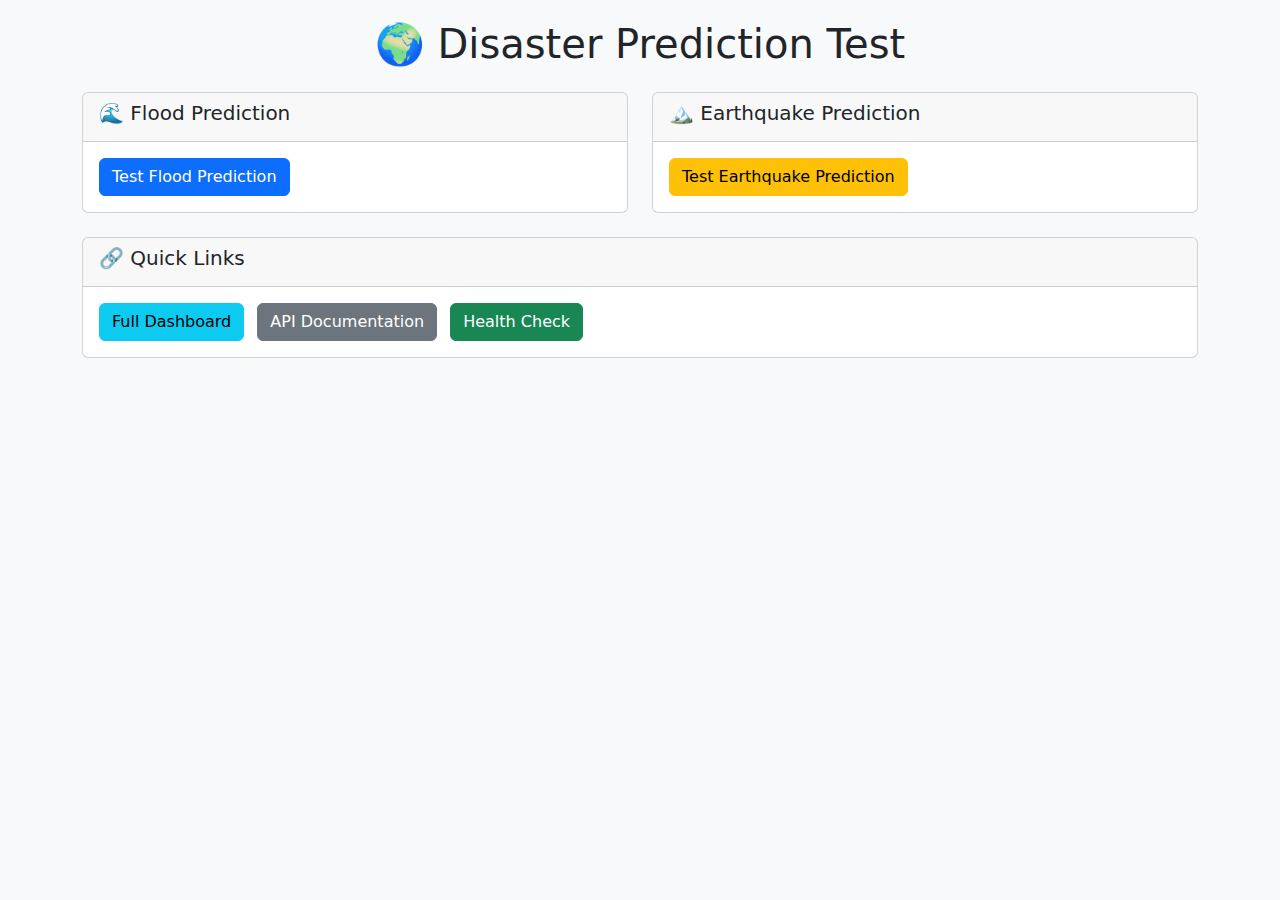
<file: simple_test.html>
<!DOCTYPE html>
<html lang="en">
<head>
    <meta charset="UTF-8">
    <meta name="viewport" content="width=device-width, initial-scale=1.0">
    <title>Simple Disaster Prediction Test</title>
    <link rel="stylesheet" href="https://cdn.jsdelivr.net/npm/bootstrap@5.3.0/dist/css/bootstrap.min.css">
    <style>
        body { background-color: #f8f9fa; padding: 20px; }
        .result { margin-top: 20px; padding: 15px; border-radius: 5px; }
        .loading { display: none; }
    </style>
</head>
<body>
    <div class="container">
        <h1 class="text-center mb-4">🌍 Disaster Prediction Test</h1>
        
        <div class="row">
            <div class="col-md-6">
                <div class="card">
                    <div class="card-header">
                        <h5>🌊 Flood Prediction</h5>
                    </div>
                    <div class="card-body">
                        <button class="btn btn-primary" onclick="testFloodPrediction()">
                            Test Flood Prediction
                        </button>
                        <div id="floodLoading" class="loading">
                            <div class="spinner-border text-primary" role="status">
                                <span class="visually-hidden">Loading...</span>
                            </div>
                        </div>
                        <div id="floodResult"></div>
                    </div>
                </div>
            </div>
            
            <div class="col-md-6">
                <div class="card">
                    <div class="card-header">
                        <h5>🏔️ Earthquake Prediction</h5>
                    </div>
                    <div class="card-body">
                        <button class="btn btn-warning" onclick="testEarthquakePrediction()">
                            Test Earthquake Prediction
                        </button>
                        <div id="earthquakeLoading" class="loading">
                            <div class="spinner-border text-warning" role="status">
                                <span class="visually-hidden">Loading...</span>
                            </div>
                        </div>
                        <div id="earthquakeResult"></div>
                    </div>
                </div>
            </div>
        </div>
        
        <div class="row mt-4">
            <div class="col-12">
                <div class="card">
                    <div class="card-header">
                        <h5>🔗 Quick Links</h5>
                    </div>
                    <div class="card-body">
                        <a href="http://localhost:8000/dashboard/" class="btn btn-info me-2" target="_blank">
                            Full Dashboard
                        </a>
                        <a href="http://localhost:8000/docs" class="btn btn-secondary me-2" target="_blank">
                            API Documentation
                        </a>
                        <a href="http://localhost:8000/health" class="btn btn-success" target="_blank">
                            Health Check
                        </a>
                    </div>
                </div>
            </div>
        </div>
    </div>

    <script>
        async function testFloodPrediction() {
            const loadingDiv = document.getElementById('floodLoading');
            const resultDiv = document.getElementById('floodResult');
            
            loadingDiv.style.display = 'block';
            resultDiv.innerHTML = '';
            
            const testData = {
                latitude: 37.7749,
                longitude: -122.4194,
                temperature: 25,
                humidity: 85,
                precipitation_24h: 75,
                precipitation_48h: 120,
                wind_speed: 15,
                water_level: 4.5,
                river_flow: 350,
                elevation: 45,
                soil_type: "clay"
            };
            
            try {
                const response = await fetch('http://localhost:8000/api/v1/predict/flood', {
                    method: 'POST',
                    headers: {
                        'Content-Type': 'application/json',
                    },
                    body: JSON.stringify(testData)
                });
                
                const result = await response.json();
                
                if (response.ok) {
                    const riskColor = getRiskColor(result.risk_level);
                    resultDiv.innerHTML = `
                        <div class="result alert alert-${riskColor}">
                            <h6>✅ Flood Prediction Result</h6>
                            <p><strong>Risk Level:</strong> <span class="badge bg-${riskColor}">${result.risk_level}</span></p>
                            <p><strong>Probability:</strong> ${(result.flood_probability * 100).toFixed(1)}%</p>
                            <p><strong>Confidence:</strong> ${(result.confidence_score * 100).toFixed(1)}%</p>
                            <p><strong>Location:</strong> ${result.latitude}, ${result.longitude}</p>
                            ${result.factors && result.factors.length > 0 ? 
                                '<p><strong>Factors:</strong> ' + result.factors.join(', ') + '</p>' 
                                : ''}
                        </div>
                    `;
                } else {
                    resultDiv.innerHTML = `<div class="result alert alert-danger">❌ Error: ${result.detail}</div>`;
                }
            } catch (error) {
                resultDiv.innerHTML = `<div class="result alert alert-danger">❌ Connection Error: ${error.message}</div>`;
            } finally {
                loadingDiv.style.display = 'none';
            }
        }
        
        async function testEarthquakePrediction() {
            const loadingDiv = document.getElementById('earthquakeLoading');
            const resultDiv = document.getElementById('earthquakeResult');
            
            loadingDiv.style.display = 'block';
            resultDiv.innerHTML = '';
            
            const testData = {
                latitude: 37.7749,
                longitude: -122.4194,
                recent_earthquakes: 8,
                max_magnitude_30d: 5.2,
                avg_magnitude: 3.8,
                depth_avg: 8,
                fault_distance: 15,
                tectonic_activity: "high",
                geological_stability: "moderate",
                population_density: 1500
            };
            
            try {
                const response = await fetch('http://localhost:8000/api/v1/predict/earthquake', {
                    method: 'POST',
                    headers: {
                        'Content-Type': 'application/json',
                    },
                    body: JSON.stringify(testData)
                });
                
                const result = await response.json();
                
                if (response.ok) {
                    const riskColor = getRiskColor(result.risk_level);
                    resultDiv.innerHTML = `
                        <div class="result alert alert-${riskColor}">
                            <h6>✅ Earthquake Prediction Result</h6>
                            <p><strong>Risk Level:</strong> <span class="badge bg-${riskColor}">${result.risk_level}</span></p>
                            <p><strong>Probability:</strong> ${(result.risk_probability * 100).toFixed(1)}%</p>
                            <p><strong>Magnitude:</strong> M${result.estimated_magnitude}</p>
                            <p><strong>Confidence:</strong> ${(result.confidence_score * 100).toFixed(1)}%</p>
                            <p><strong>Location:</strong> ${result.latitude}, ${result.longitude}</p>
                            ${result.factors && result.factors.length > 0 ? 
                                '<p><strong>Factors:</strong> ' + result.factors.join(', ') + '</p>' 
                                : ''}
                        </div>
                    `;
                } else {
                    resultDiv.innerHTML = `<div class="result alert alert-danger">❌ Error: ${result.detail}</div>`;
                }
            } catch (error) {
                resultDiv.innerHTML = `<div class="result alert alert-danger">❌ Connection Error: ${error.message}</div>`;
            } finally {
                loadingDiv.style.display = 'none';
            }
        }
        
        function getRiskColor(riskLevel) {
            switch(riskLevel) {
                case 'LOW': return 'success';
                case 'MEDIUM': return 'warning';
                case 'HIGH': return 'danger';
                case 'CRITICAL': return 'danger';
                default: return 'secondary';
            }
        }
    </script>
</body>
</html>
</file>
